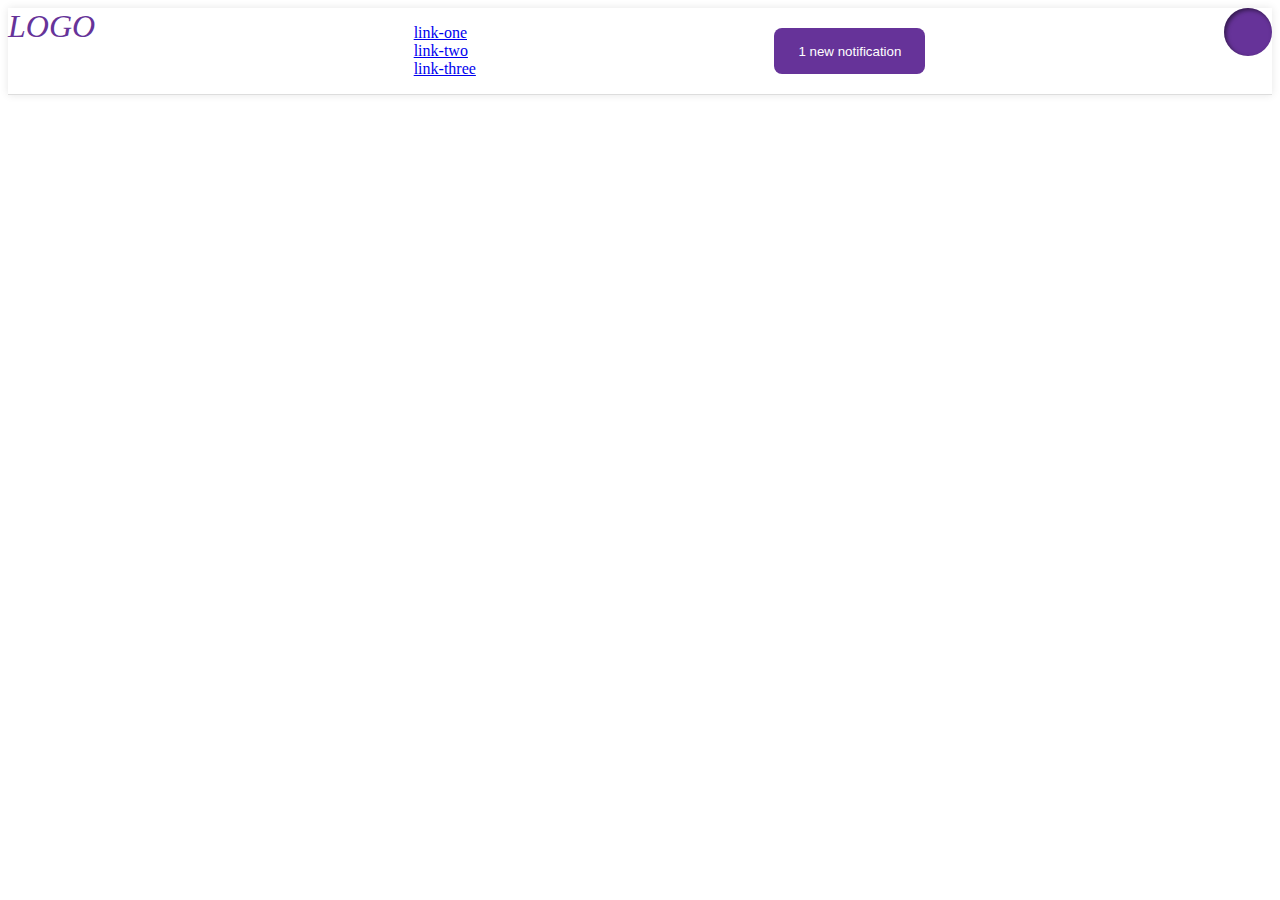
<file: flex/03-flex-header-2/index.html>
<!DOCTYPE html>
<html lang="en">
  <head>
    <meta charset="UTF-8">
    <meta http-equiv="X-UA-Compatible" content="IE=edge">
    <meta name="viewport" content="width=device-width, initial-scale=1.0">
    <title>Flex Header 2</title>
    <link rel="stylesheet" href="style.css">
  </head>
  <body> 
    <div class="header">
      <div class="logo">
        LOGO
      </div>
    <div class="links">
      <ul >
        <li><a href="google.com">link-one</a></li>
        <li><a href="google.com">link-two</a></li>
        <li><a href="google.com">link-three</a></li>
      </ul></div>
      <button class="notifications">
        1 new notification
      </button>
      <div class="profile-image"></div>
    </div>
  </body>
</html>
</file>
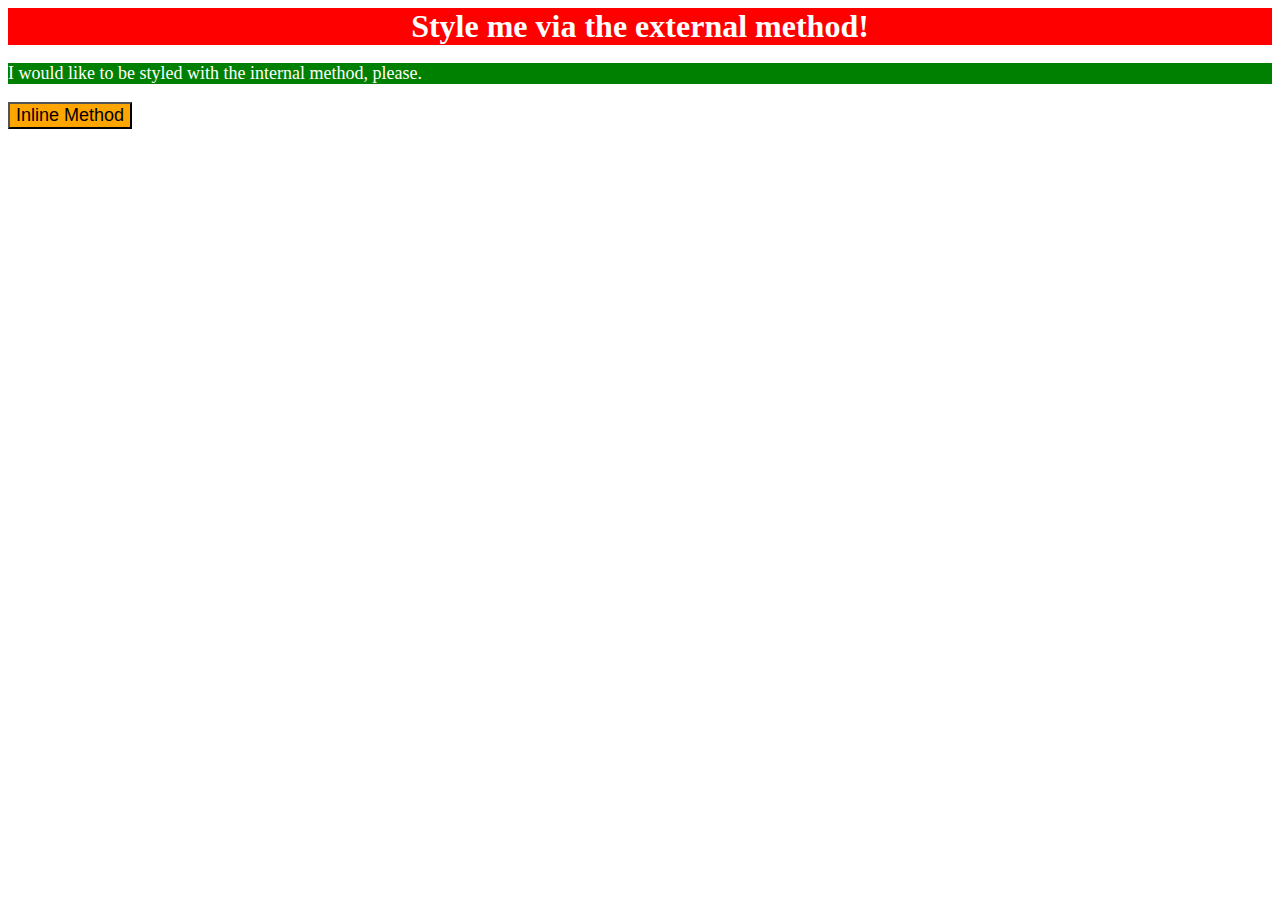
<file: foundations/01-css-methods/index.html>
<!DOCTYPE html>
<html lang="en">
  <head>
    <meta charset="UTF-8">
    <meta http-equiv="X-UA-Compatible" content="IE=edge">
    <meta name="viewport" content="width=device-width, initial-scale=1.0">
<link rel="stylesheet" href="style.css">
    <title>Methods for Adding CSS</title>
    <style>
      p {
       background-color: green;
      color: white ;
      font-size: 18px;    
      }
    </style>
  </head>
  <body>
    <div class ="extrnal-css" >Style me via the external method!</div>
    <p>I would like to be styled with the internal method, please.</p>
    <button style="background-color: orange; font-size: 18px;">Inline Method</button>
  </body>
</html>
</file>
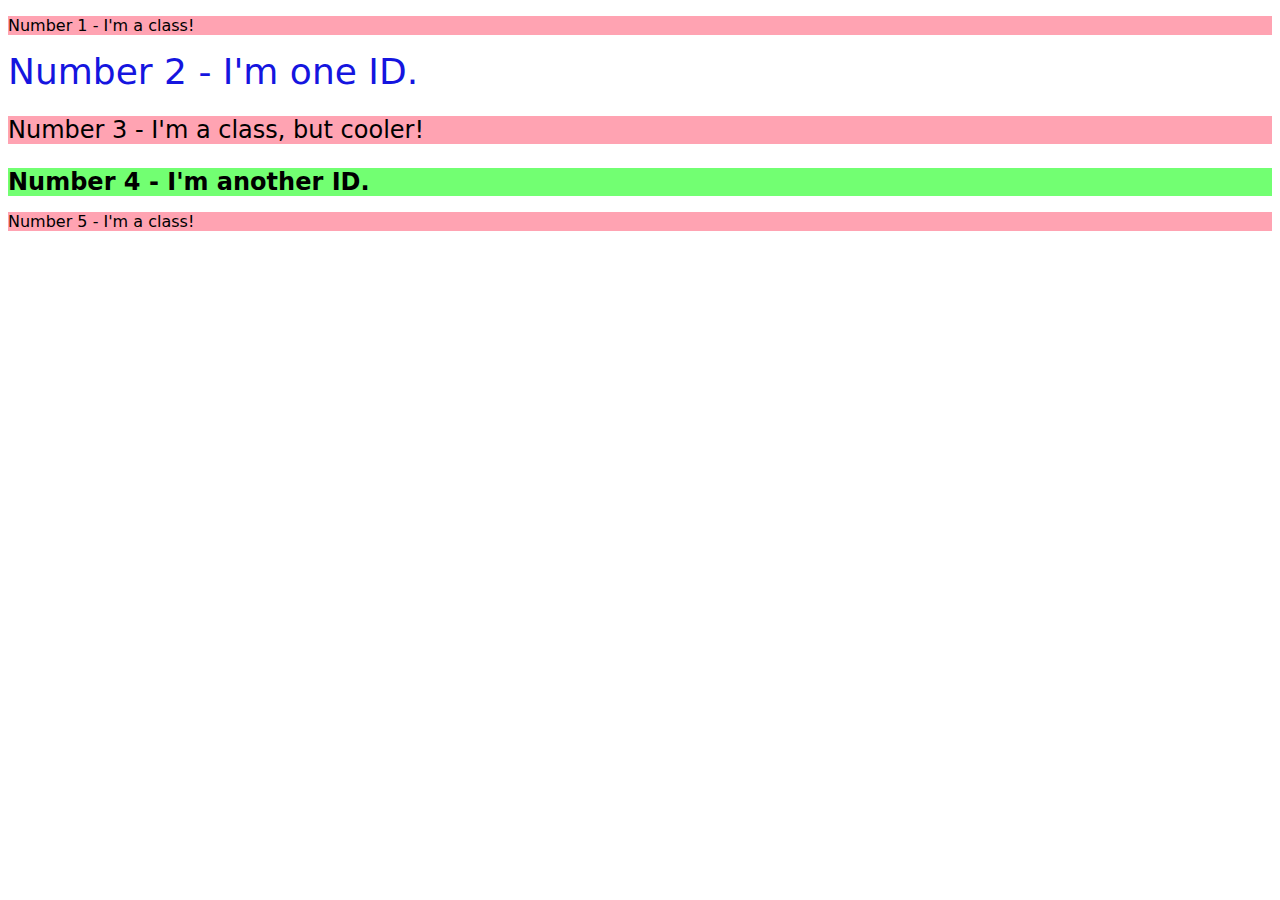
<file: foundations/02-class-id-selectors/index.html>
<!DOCTYPE html>
<html lang="en">
  <head>
    <meta charset="UTF-8">
    <meta http-equiv="X-UA-Compatible" content="IE=edge">
    <meta name="viewport" content="width=device-width, initial-scale=1.0">
    <title>Class and ID Selectors</title>
    <link rel="stylesheet" href="style.css">
  </head>
  <body>
    <p class= "odd-class-1">Number 1 - I'm a class!</p>
    <div id = "id-type" >Number 2 - I'm one ID.</div>
    <p class="odd-class-3">Number 3 - I'm a class, but cooler!</p>
    <div id="id-type-4">Number 4 - I'm another ID.</div>
    <p class="class-5">Number 5 - I'm a class!</p>
  </body>
</html>
</file>
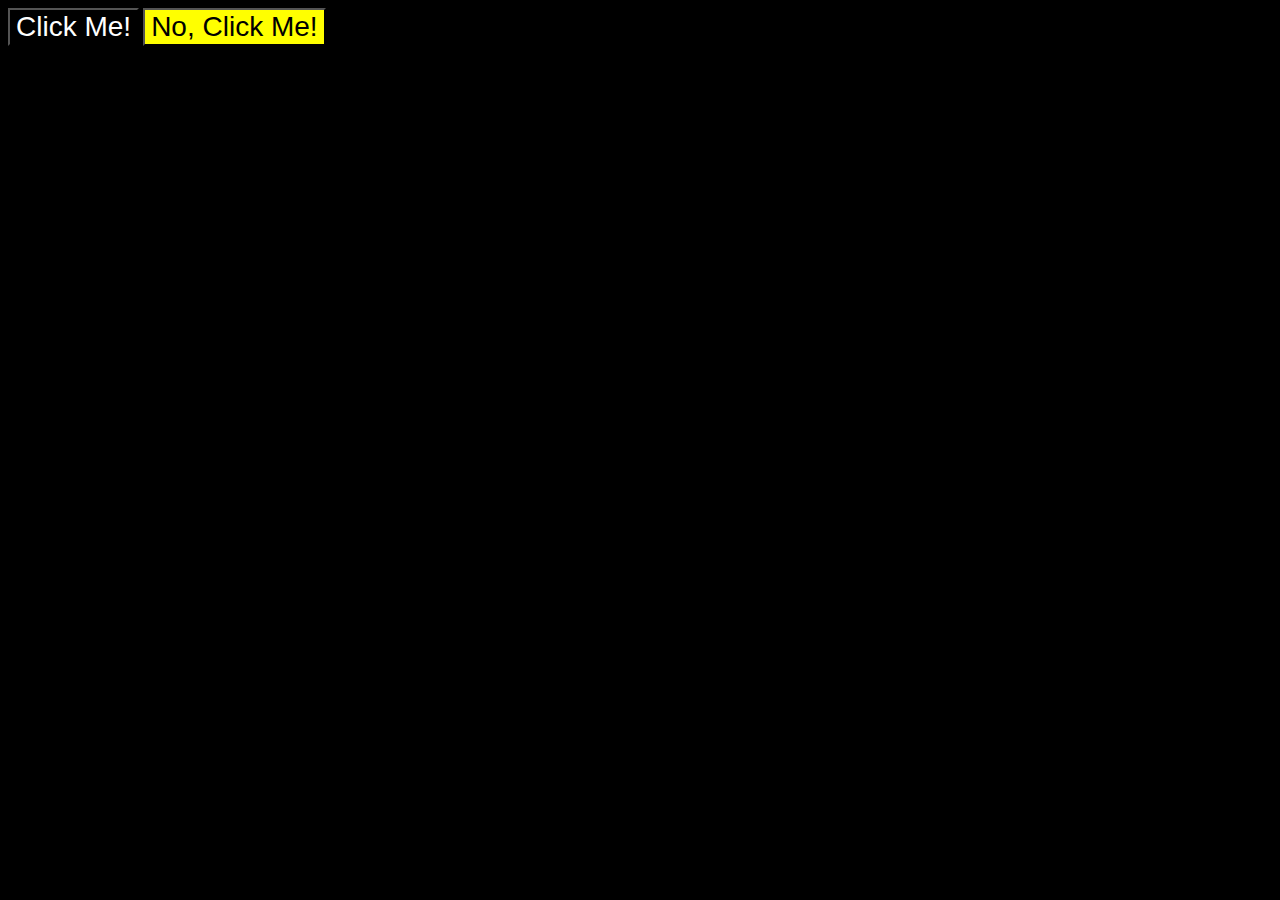
<file: foundations/03-grouping-selectors/index.html>
<!DOCTYPE html>
<html lang="en">
  <head>
    <meta charset="UTF-8">
    <meta http-equiv="X-UA-Compatible" content="IE=edge">
    <meta name="viewport" content="width=device-width, initial-scale=1.0">
    <title>Grouping Selectors</title>
    <link rel="stylesheet" href="style.css">
  </head>
  <body>
    <button class="black-back">Click Me!</button>
    <button class="yellow-back">No, Click Me!</button>
  </body>
</html>
</file>
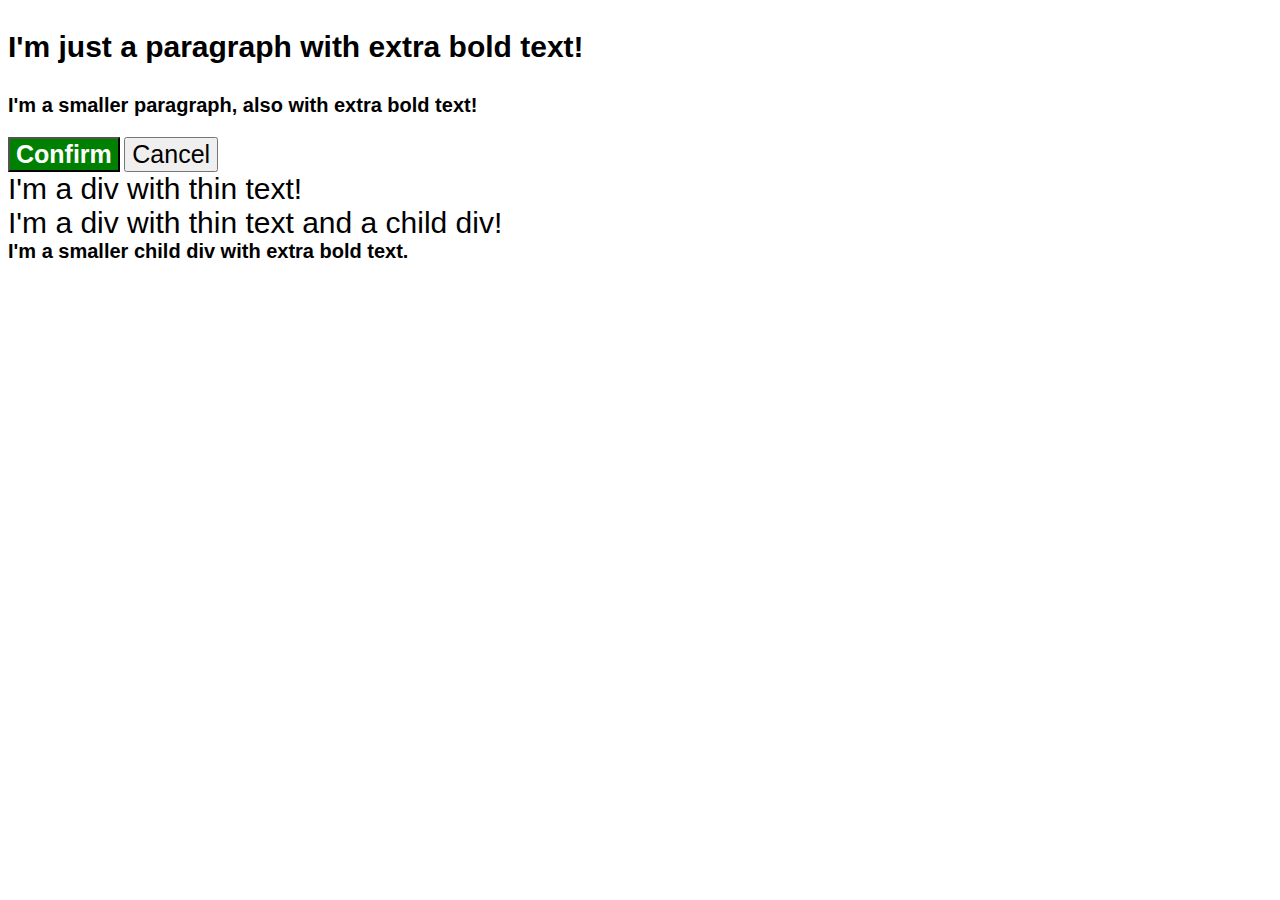
<file: foundations/06-cascade-fix/index.html>
<!DOCTYPE html>
<html lang="en">
  <head>
    <meta charset="UTF-8">
    <meta http-equiv="X-UA-Compatible" content="IE=edge">
    <meta name="viewport" content="width=device-width, initial-scale=1.0">
    <title>Fix the Cascade</title>
    <link rel="stylesheet" href="style.css">
  </head>
  <body>
    <p class="param">I'm just a paragraph with extra bold text!</p>
    <p class="para small-para">I'm a smaller paragraph, also with extra bold text!</p>

    <button id="confirm-button" class="button confirm">Confirm</button>
    <button id="cancel-button" class="button cancel">Cancel</button>

    <div class="text">I'm a div with thin text!</div>
    <div class="text">I'm a div with thin text and a child div!
      <div class="text child">I'm a smaller child div with extra bold text.</div>
    </div>
  </body>
</html>
</file>
<file: flex/03-flex-header-2/style.css>
/* this is some magical font-importing.  
you'll learn about it later. */
@import url('https://fonts.googleapis.com/css2?family=Besley:ital,wght@0,400;1,900&display=swap');

.body {
  margin: 0;
  background: #eee;
  font-family: Besley, serif;
}

.header {
  background: white;
  border-bottom: 1px solid #ddd;
  box-shadow: 0 0 8px rgba(0,0,0,.1);
  display: flex;
  justify-content:space-between;
  align-content:center; 
}
.profile-image {
  background: rebeccapurple;
  box-shadow: inset 2px 2px 4px rgba(0,0,0,.5);
  border-radius: 50%;
  width: 48px;
  height: 48px;

}

.logo {
  color: rebeccapurple;
  font-size: 32px;
  font-weight: 1500px;
  font-style: italic;
}

button {
  border: none;
  border-radius: 8px;
  background: rebeccapurple;
  color: white;
  padding: 8px 24px;
  margin:20px ;
}

.links {
  /* this removes the line under our links */
  text-decoration: none;
  color: rebeccapurple;
  ;
}

ul {
  list-style-type: none;
}
</file>
<file: foundations/01-css-methods/style.css>
.extrnal-css{
    background-color: red;
    color: white;
    font-size: 32px;
    text-align: center;
    font-weight: bold;
}
</file>
<file: foundations/02-class-id-selectors/style.css>
.odd-class-1{
    background-color: hsl(350, 100%, 82%);
    font-family:Verdana,'DejaVu Sans', sans-serif;
    }
#id-type{
    color: rgb(21, 21, 223);
    font-size: 36px;
    font-family:Verdana,'DejaVu Sans', sans-serif;
}
.odd-class-3{
    background-color: hsl(350, 100%, 82%);
    font-family:Verdana,'DejaVu Sans', sans-serif;
   font-size: 24px;
}

#id-type-4{
    font-family:Verdana,'DejaVu Sans', sans-serif;
    background-color: rgb(114, 255, 114);
    font-weight: bold; 
font-size: 24px;

}
.class-5{
background-color: hsl(350, 100%, 82%);
    font-family:Verdana,'DejaVu Sans', sans-serif;
}
</file>
<file: foundations/03-grouping-selectors/style.css>
body{
    background-color: black;
}

.black-back{
    background-color: black;
    color:white;
}
.yellow-back{
    background-color: yellow;
 
}
.black-back, .yellow-back{
    font-size: 28px;
    font-family:  Helvetica,'Times New Roman',sans-serif;



}
</file>
<file: foundations/06-cascade-fix/style.css>
body {
  font-family: Arial, Helvetica, sans-serif;
}


.small-para {
  font-size: 20px;
  font-weight: 800;
}

.param {
  font-size: 30px;
font-weight: 800
}


.confirm {
  background: green;
  color: white;
  font-weight: bold;
} 

.button.confirm {
  background-color: green;
  
  font-size: 25px;
}
.cancel {
font-size: 25px;
}


.child.text {
  color: rgb(0, 0, 0);
  font-weight: 800;
  font-size: 20px;
}

div.text {
  color: rgb(0, 0, 0);
  font-size: 30px;
  font-weight: 200;
}
</file>
